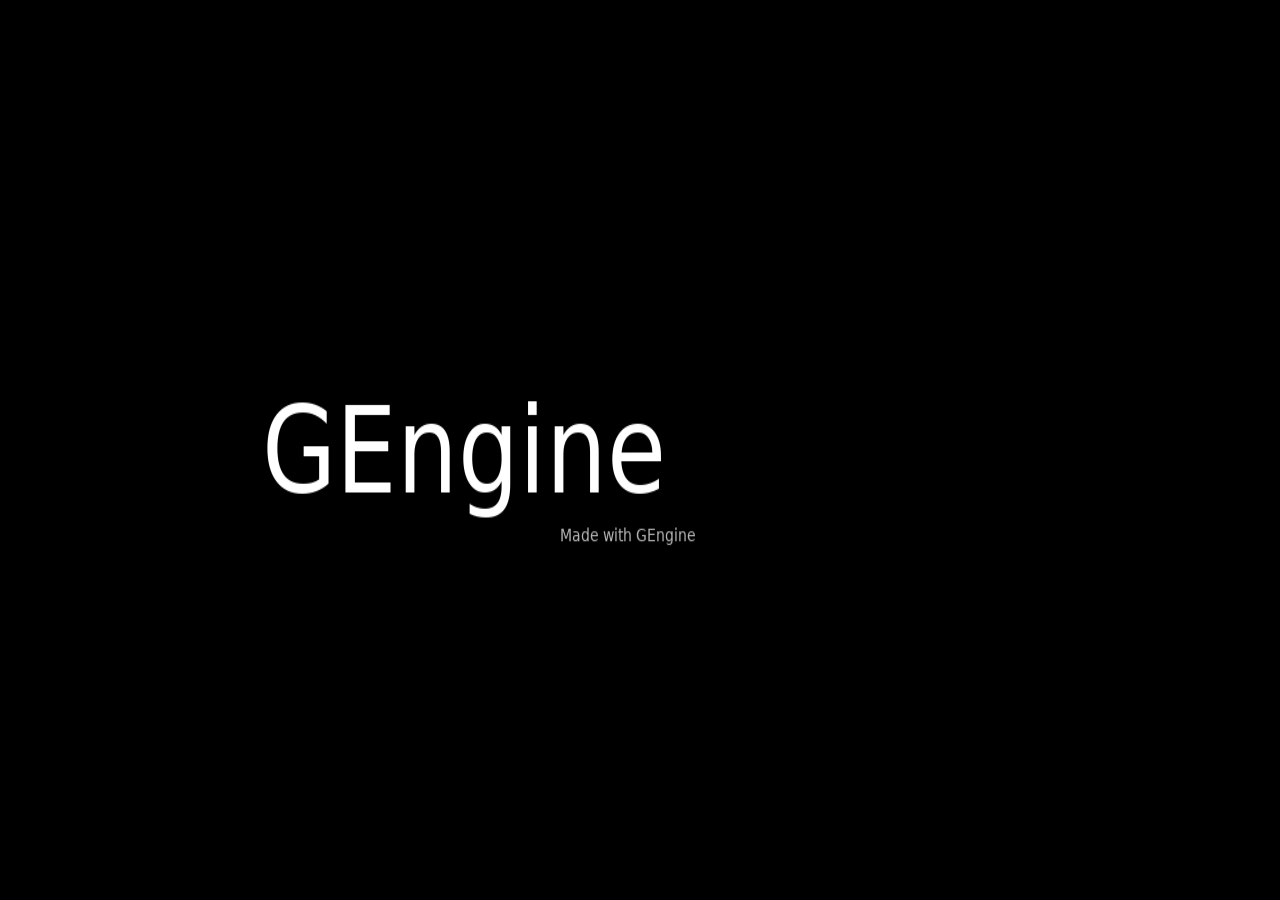
<file: gengine-pong/index.html>
<!DOCTYPE html>
<html lang="en">
<head>
<meta charset="UTF-8">
<meta name="viewport" content="width=device-width, initial-scale=1.0">
<title>GEngine - Pong</title>
<style>
  * { margin: 0; padding: 0; box-sizing: border-box; }
  html, body { width: 100%; height: 100%; overflow: hidden; background: #000; }
  #container {
    position: relative;
    width: 100vw;
    height: 100vh;
    background: #000;
  }
  canvas { display: block; width: 100%; height: 100%; image-rendering: auto; }
  #overlay {
    position: absolute; inset: 0;
    display: flex; flex-direction: column;
    align-items: center; justify-content: center;
    pointer-events: none;
  }
  #load-text { font-size: 24px; margin-bottom: 16px; font-family: monospace; color: #fff; }
  #load-bar-wrap { width: 200px; height: 4px; background: #333; border-radius: 2px; overflow: hidden; }
  #load-bar { height: 100%; width: 0%; background: #fff; transition: width 0.1s; }
  #error-box {
    display: none; position: absolute; inset: 0;
    align-items: center; justify-content: center;
    background: #000; padding: 40px;
  }
  #error-box pre { color: #f44; font-size: 14px; white-space: pre-wrap; max-width: 800px; font-family: monospace; }
</style>
</head>
<body>
<div id="container">
  <canvas id="canvas" width="1280" height="720"></canvas>
  <div id="overlay">
    <div id="load-text">Loading GEngine...</div>
    <div id="load-bar-wrap"><div id="load-bar"></div></div>
  </div>
  <div id="error-box"><pre id="error-text"></pre></div>
</div>

<script>
window.addEventListener('error', function(e) {
  document.getElementById('error-text').textContent = e.message || e.error || 'Unknown error';
  document.getElementById('error-box').style.display = 'flex';
  return false;
});

var loadBar = document.getElementById('load-bar');
var loadText = document.getElementById('load-text');
var overlay = document.getElementById('overlay');

var Module = {
  canvas: document.getElementById('canvas'),
  locateFile: function(path, prefix) { return path; },
  setStatus: function(text) {
    var m = text.match(/([\d.]+)\/([\d.]+)/);
    if (m) {
      loadBar.style.width = Math.round(parseFloat(m[1])/parseFloat(m[2])*100) + '%';
      loadText.textContent = 'Loading...';
    } else if (text === '') {
      overlay.style.display = 'none';
    }
  },
  onRuntimeInitialized: function() { overlay.style.display = 'none'; },
  onAbort: function(reason) {
    document.getElementById('error-text').textContent = 'Aborted: ' + reason;
    document.getElementById('error-box').style.display = 'flex';
  }
};
</script>
<script src="gengine.js"></script>
</body>
</html>
</file>
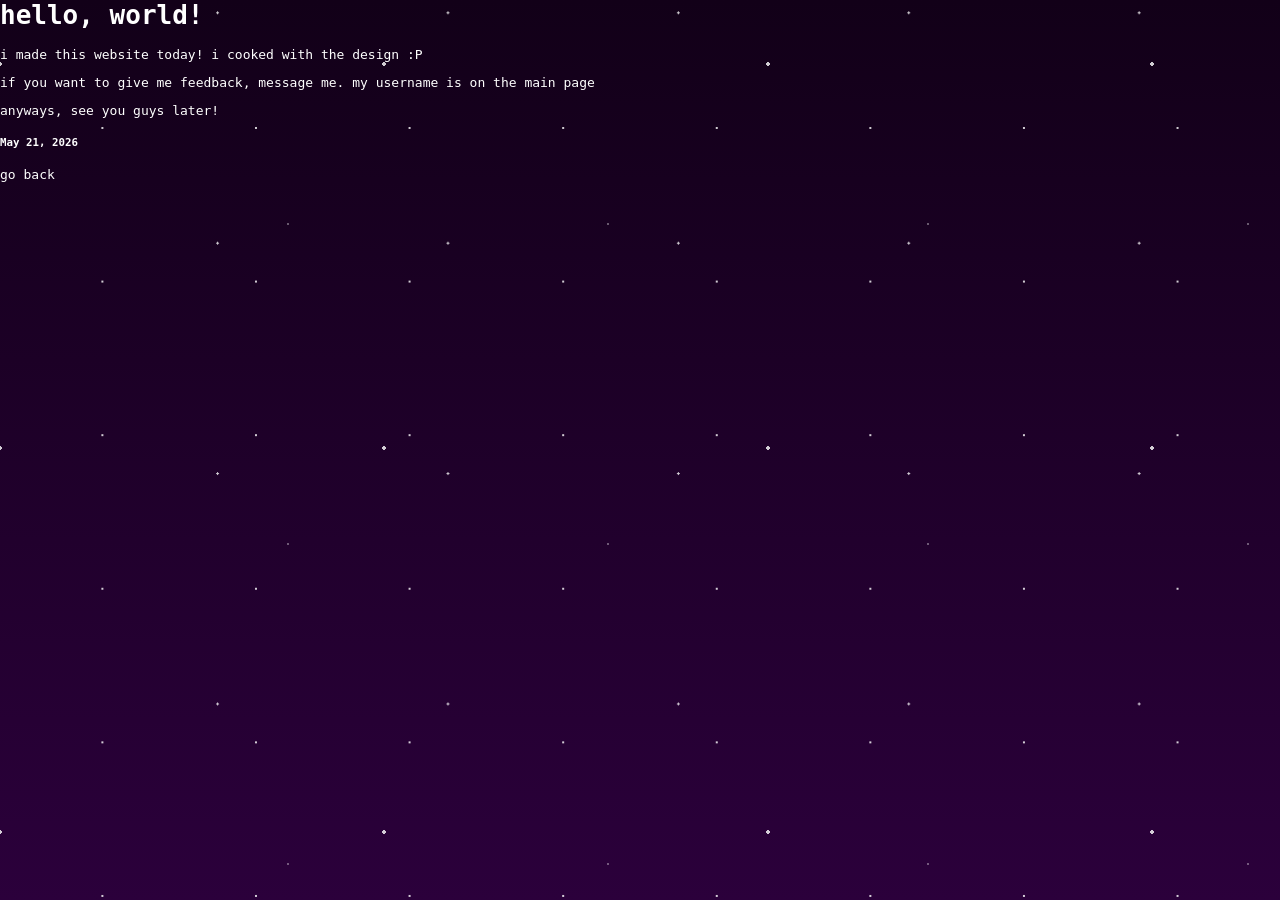
<file: blog1.html>
<html>
    <head>
        <title>blog post 1: hello world!</title>
        <link rel="stylesheet" href="starsdarkmode.css">
    </head>
    <body class="hidden">
        <h1>hello, world!</h1>
        <p>i made this website today! i cooked with the design :P</p>
        <p>if you want to give me feedback, message me. my username is on the main page</p>
        <p>anyways, see you guys later!</p>
        <p id="spacer"> </p>
        <h5>May 21, 2026</h5>
        <p id="backspacer"> </p>
        <a href="blogindex.html">go back</a>
        <script src="crossfade.js" defer></script>
    </body>
</html>
</file>
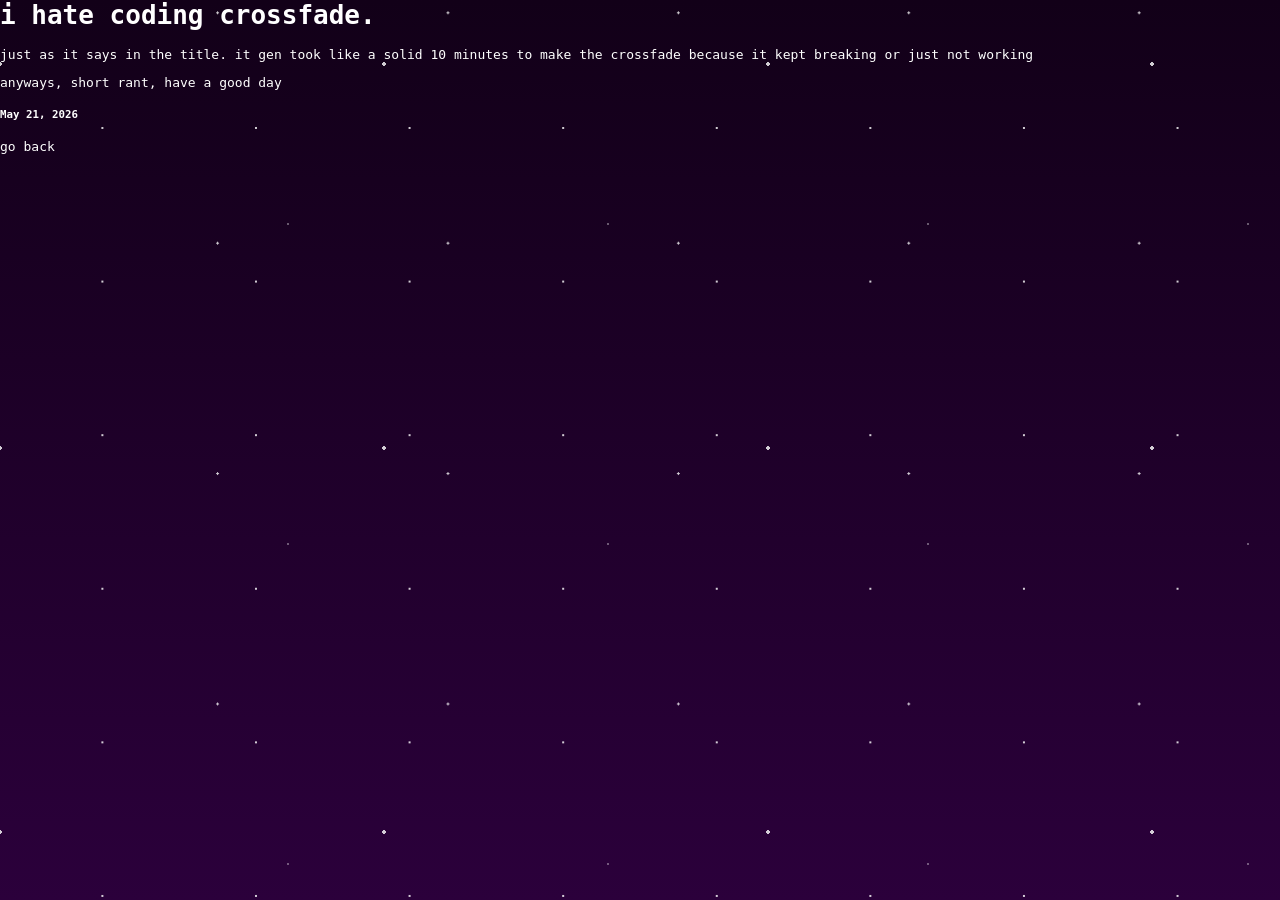
<file: blog2.html>
<html>
    <head>
        <title>blog post 2: i hate coding crossfade.</title>
        <link rel="stylesheet" href="starsdarkmode.css">
    </head>
    <body class="hidden">
        <h1>i hate coding crossfade.</h1>
        <p>just as it says in the title. it gen took like a solid 10 minutes to make the crossfade because it kept breaking or just not working</p>
        <p>anyways, short rant, have a good day</p>
        <p id="spacer"> </p>
        <h5>May 21, 2026</h5>
        <p id="backspacer"> </p>
        <a href="blogindex.html">go back</a>
        <script src="crossfade.js" defer></script>
    </body>
</html>
</file>
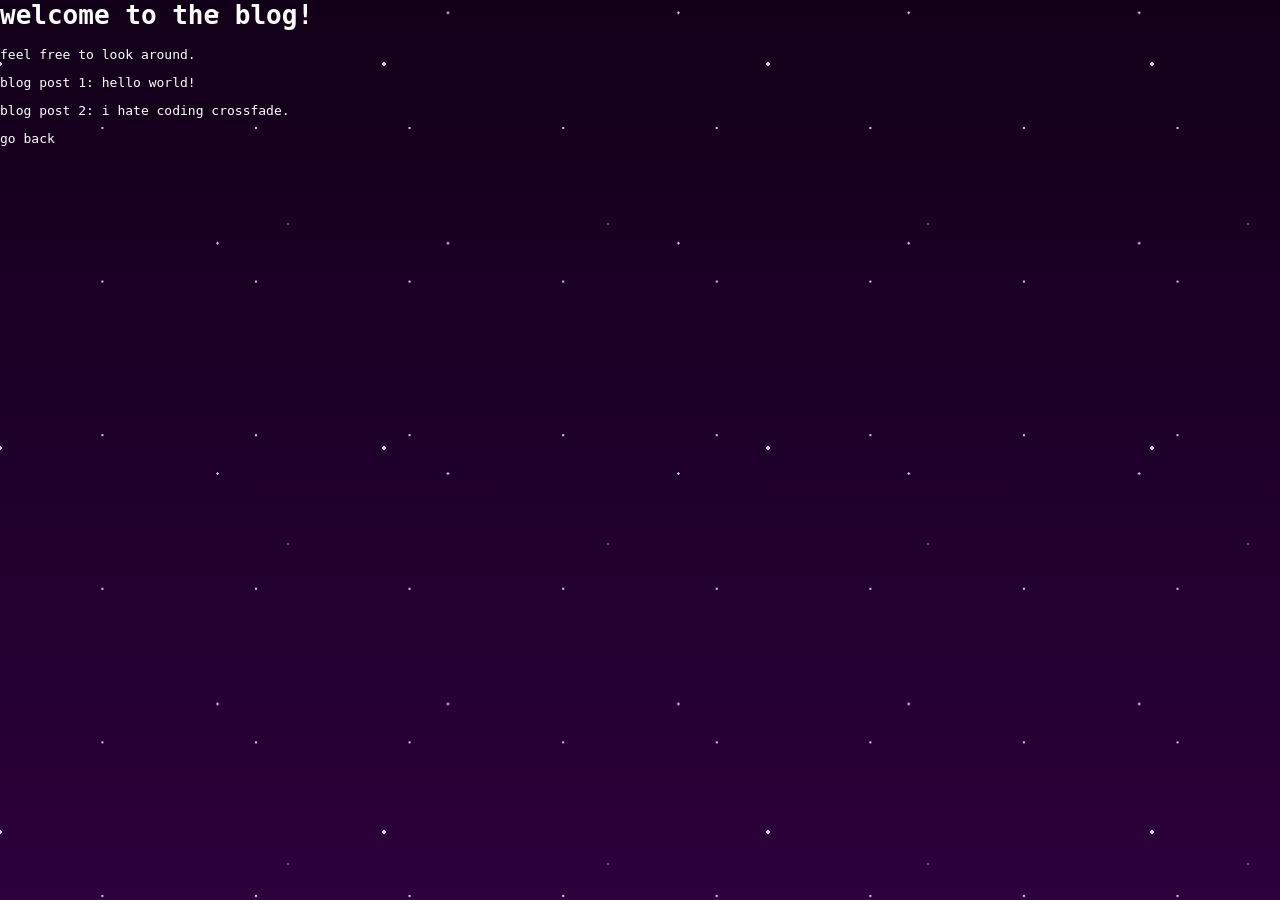
<file: blogindex.html>
<html>
    <head>
        <title>redacted's blog!</title>
        <link rel="stylesheet" href="starsdarkmode.css">
    </head>
    <body class="hidden">
        <h1>welcome to the blog!</h1>
        <p>feel free to look around.</p>
        <p id="spacer"> </p>
        <a href="blog1.html">blog post 1: hello world!</a>
        <p id="inlinespacer"> </p>
        <a href="blog2.html">blog post 2: i hate coding crossfade.</a>
        <p id="backspacer"> </p>
        <a href="index.html">go back</a>
        <script src="crossfade.js" defer></script>
    </body>
</html>
</file>
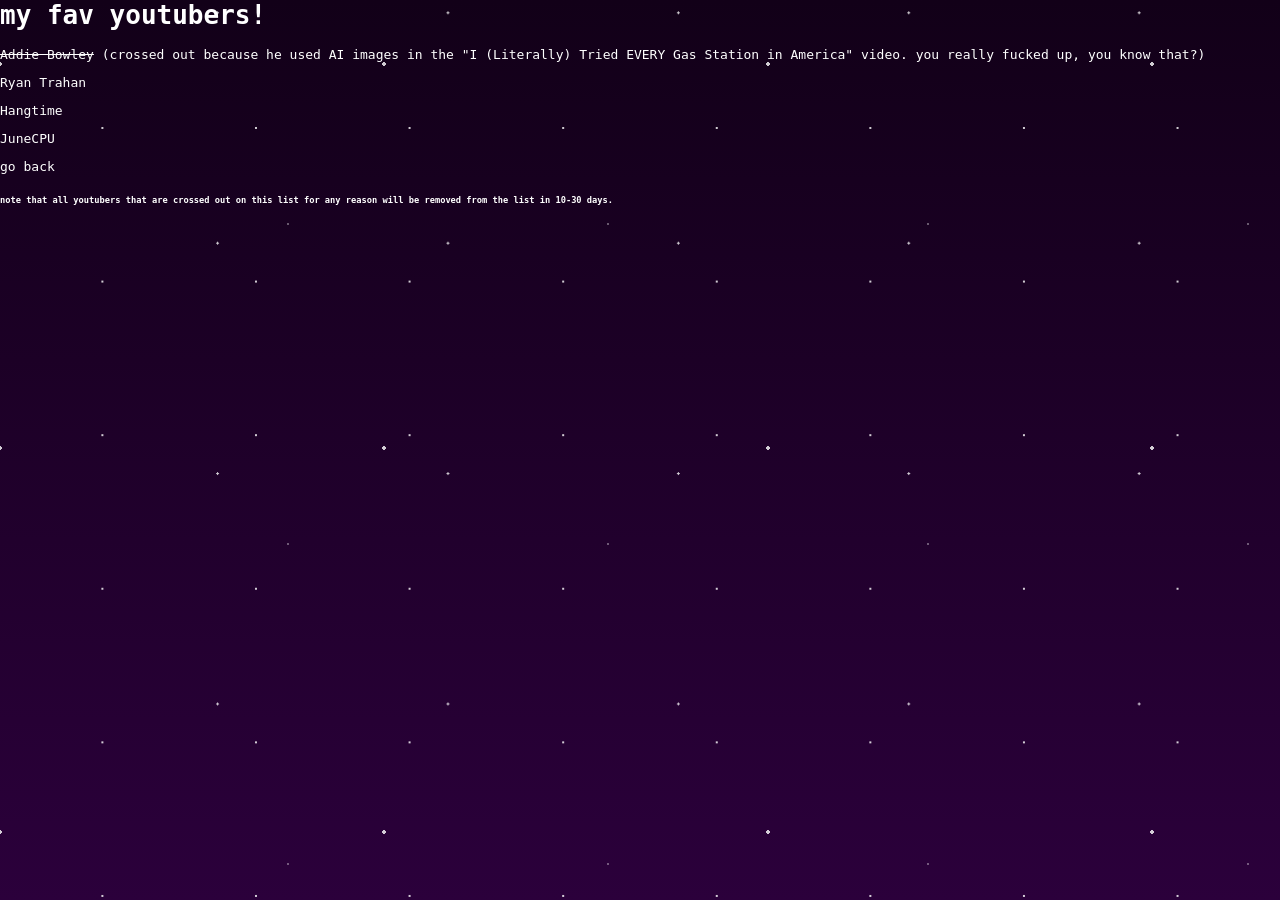
<file: favyoutubers.html>
<html>
    <head>
        <title>my favorite youtubers!</title>
        <link rel="stylesheet" href="starsdarkmode.css">
    </head>
    <body class="hidden">
        <h1>my fav youtubers!</h1>
        <p><s>Addie Bowley</s> (crossed out because he used AI images in the "I (Literally) Tried EVERY Gas Station in America" video. you really fucked up, you know that?)</p>
        <p id="spacer"> </p>
        <a href="https://www.youtube.com/@ryan">Ryan Trahan</a>
        <p id="spacer"> </p>
        <a href="https://www.youtube.com/@Hangtime37">Hangtime</a>
        <p id="spacer"> </p>
        <a href="https://www.youtube.com/@JuneCPU">JuneCPU</a>
        <p id="backspacer"> </p>
        <a href="index.html">go back</a>
        <h6>note that all youtubers that are crossed out on this list for any reason will be removed from the list in 10-30 days.</h6>
        <script src="crossfade.js" defer></script>
    </body>
</html>
</file>
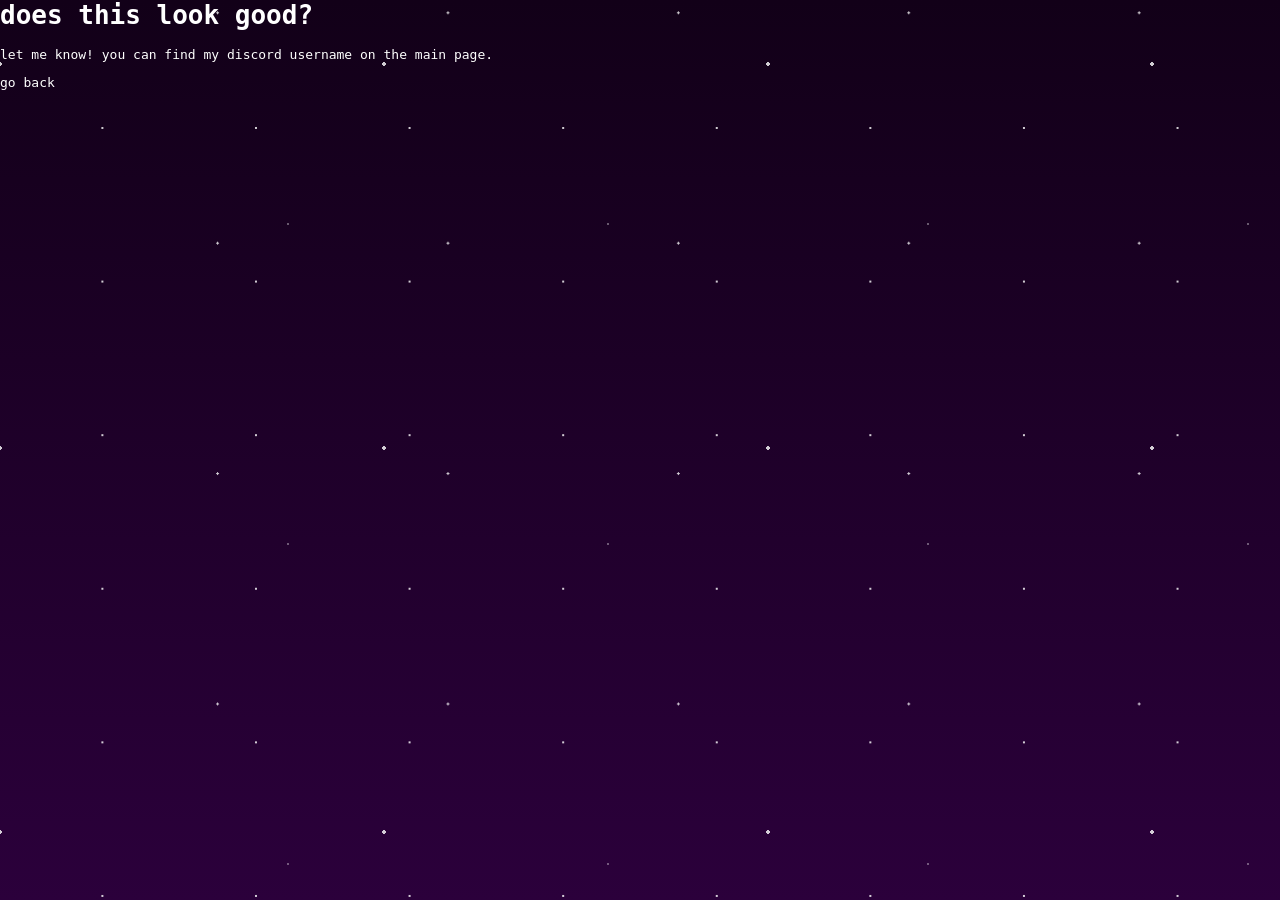
<file: newercsstest.html>
<html>
    <head>
        <title>new css tests</title>
        <link rel="stylesheet" href="starsdarkmode.css">
    </head>
    <body class="hidden">
        <h1>does this look good?</h1>
        <p>let me know! you can find my discord username on the main page.</p>
        <p id="backspacer"> </p>
        <a href="index.html">go back</a>
        <script src="crossfade.js" defer></script>
    </body>
</html>
</file>
<file: starsdarkmode.css>
body {
    margin: 0;
    min-height: 100vh;
    background: linear-gradient(to bottom, #120018, #2b003b);
    color: #FFFFFF;
    font-family: monospace;
    opacity: 1;
    transition: opacity 0.35s ease;
}

body.hidden {
    opacity: 0;
}

a {
    color: #FFFFFF;
    text-decoration: none;
    transition: opacity 0.2s ease, text-shadow 0.2s ease;
}

a:hover {
    opacity: 0.7;
    text-shadow: 0 0 6px #FFFFFF;
}

body::before {
    content: "";
    position: fixed;
    inset: 0;
    pointer-events: none;

    background-image:
        radial-gradient(white 1px, transparent 1px),
        radial-gradient(white 1px, transparent 1px),
        radial-gradient(white 2px, transparent 1px);

    background-size:
        12vw 12vw,
        18vw 18vw,
        30vw 30vw;

    background-position:
        2vw 4vw,
        8vw 10vw,
        15vw 20vw;

    opacity: 0.8;
    animation: sparkle 4s infinite alternate;
}

body::after {
    content: "";
    position: fixed;
    inset: 0;
    pointer-events: none;

    background-image:
        radial-gradient(white 1px, transparent 1px);

    background-size: 25vw 25vw;
    background-position: 10vw 5vw;

    opacity: 0.35;
    animation: twinkle 6s infinite alternate;
}

@keyframes sparkle {
    0% { opacity: 0.35; filter: brightness(1); }
    50% { opacity: 1; filter: brightness(1.8); }
    100% { opacity: 0.5; filter: brightness(1.2); }
}

@keyframes twinkle {
    0% { opacity: 0.15; }
    100% { opacity: 0.5; }
}
@view-transition {
    navigation: auto;
}

::view-transition-old(root),
::view-transition-new(root) {
    animation-duration: 0.35s;
}
</file>
